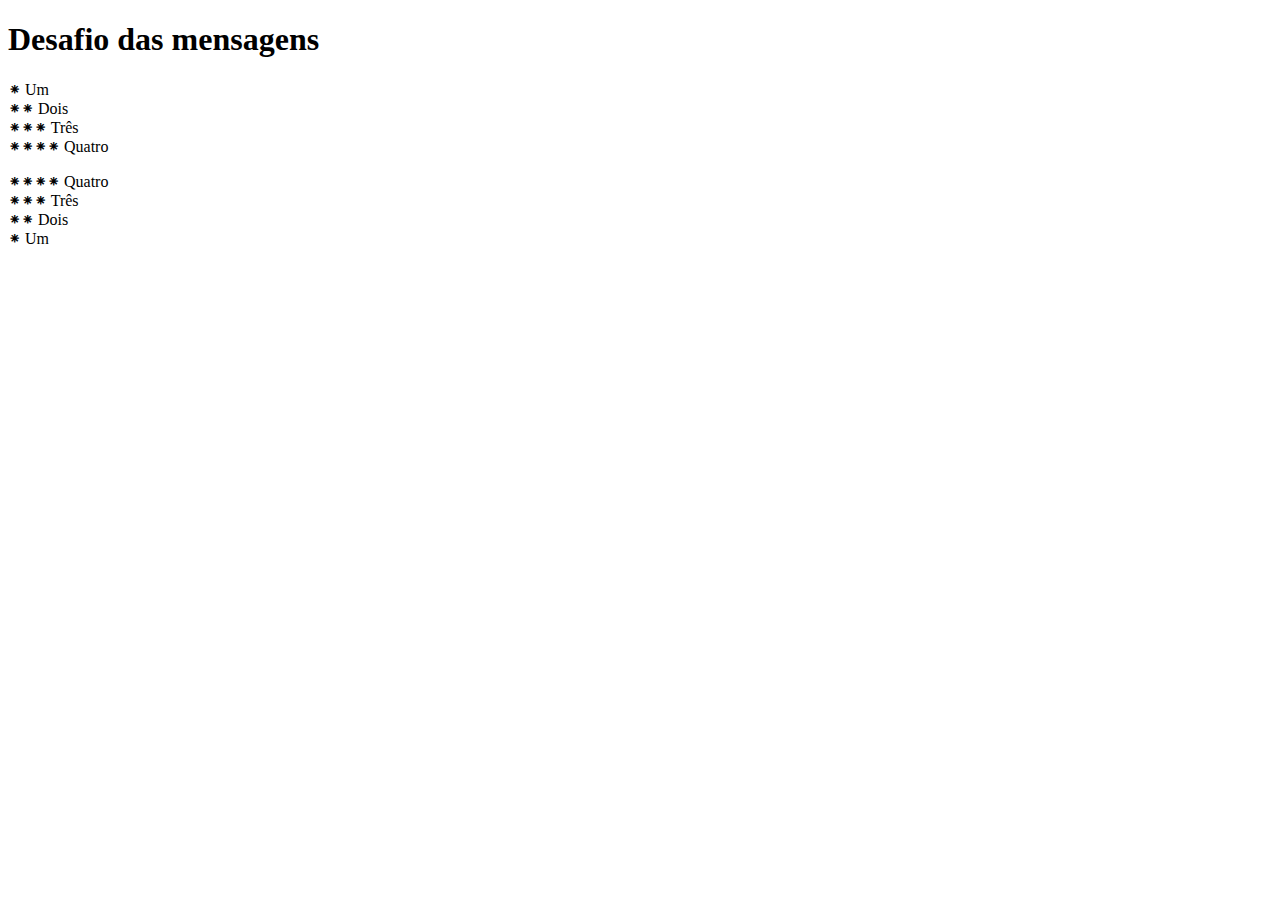
<file: d001/index.html>
<!DOCTYPE html>
<html lang="en">
<head>
    <meta charset="UTF-8">
    <meta http-equiv="X-UA-Compatible" content="IE=edge">
    <meta name="viewport" content="width=device-width, initial-scale=1.0">
    <title>Desafio 001</title>
</head>
<body>
    <h1>Desafio das mensagens</h1>

   <p>&#8277; Um <br> 
    &#8277;&#8277; Dois <br> 
    &#8277;&#8277;&#8277; Três <br>
    &#8277;&#8277;&#8277;&#8277; Quatro <br>
<header></header>
    &#8277;&#8277;&#8277;&#8277; Quatro <br>
    &#8277;&#8277;&#8277; Três <br>
    &#8277;&#8277; Dois <br>
    &#8277; Um 
   </p>
</body>
</html>
</file>
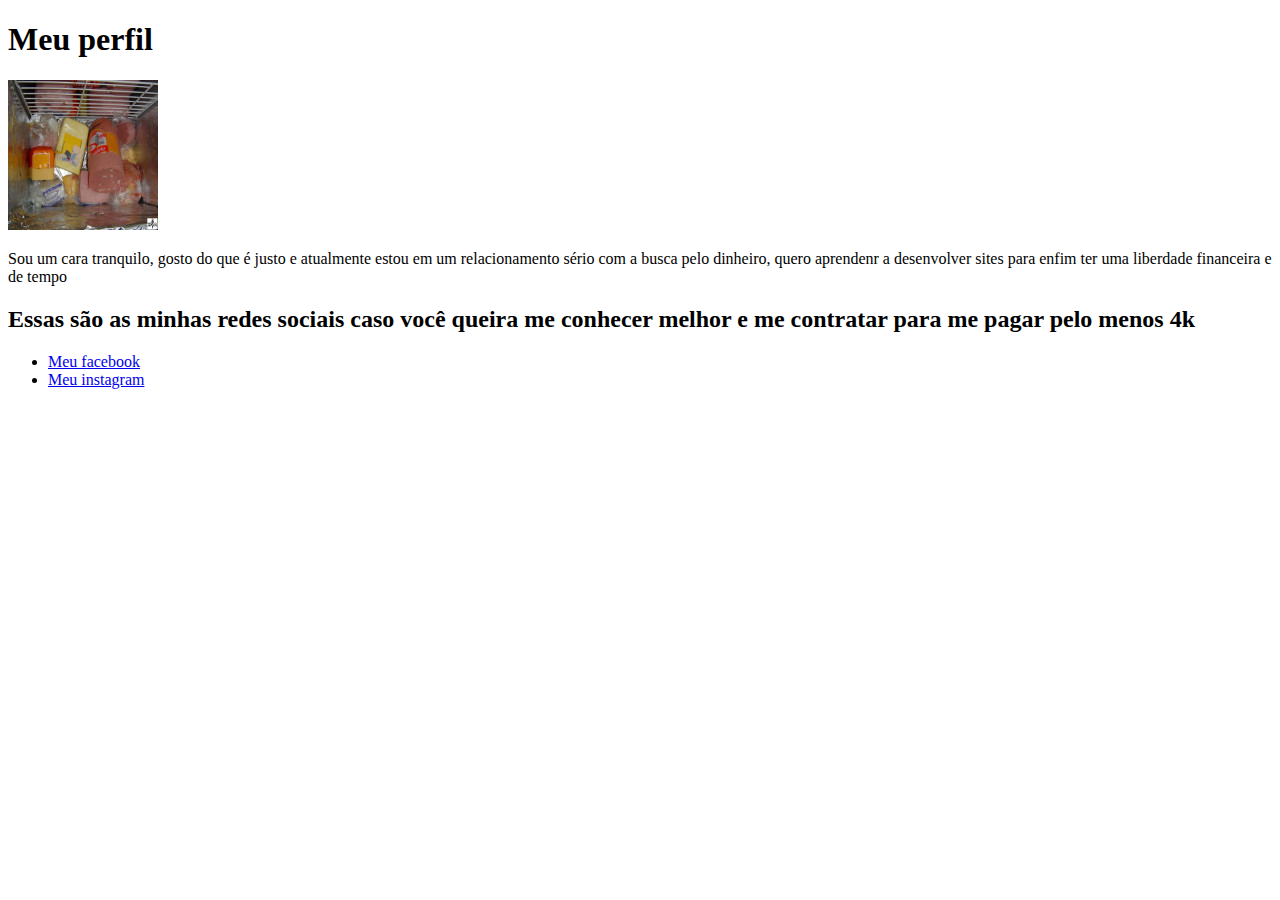
<file: d005/index.html>
<!DOCTYPE html>
<html lang="pt-br">
<head>
    <meta charset="UTF-8">
    <meta http-equiv="X-UA-Compatible" content="IE=edge">
    <meta name="viewport" content="width=device-width, initial-scale=1.0">
    <title>Desafio 005</title>
</head>
<body>
    <h1>Meu perfil</h1>
    <img src="imagem bromato.jpg" alt="imagem de uma geladeira com itens mal armazenados">
    <p>Sou um cara tranquilo, gosto do que é justo e atualmente estou em um relacionamento sério com a busca pelo dinheiro, quero aprendenr a desenvolver sites para enfim ter uma liberdade financeira e de tempo</p>
    <h2>Essas são as minhas redes sociais caso você queira me conhecer melhor e me contratar para me pagar pelo menos 4k</h2>
    <ul>
        <li><a href="https://www.facebook.com/" target="_blank"> Meu facebook</a></li>
        <li><a href="https://www.instagram.com/" target="_blank"> Meu instagram</a></li>
    </ul>
</body>
</html>
</file>
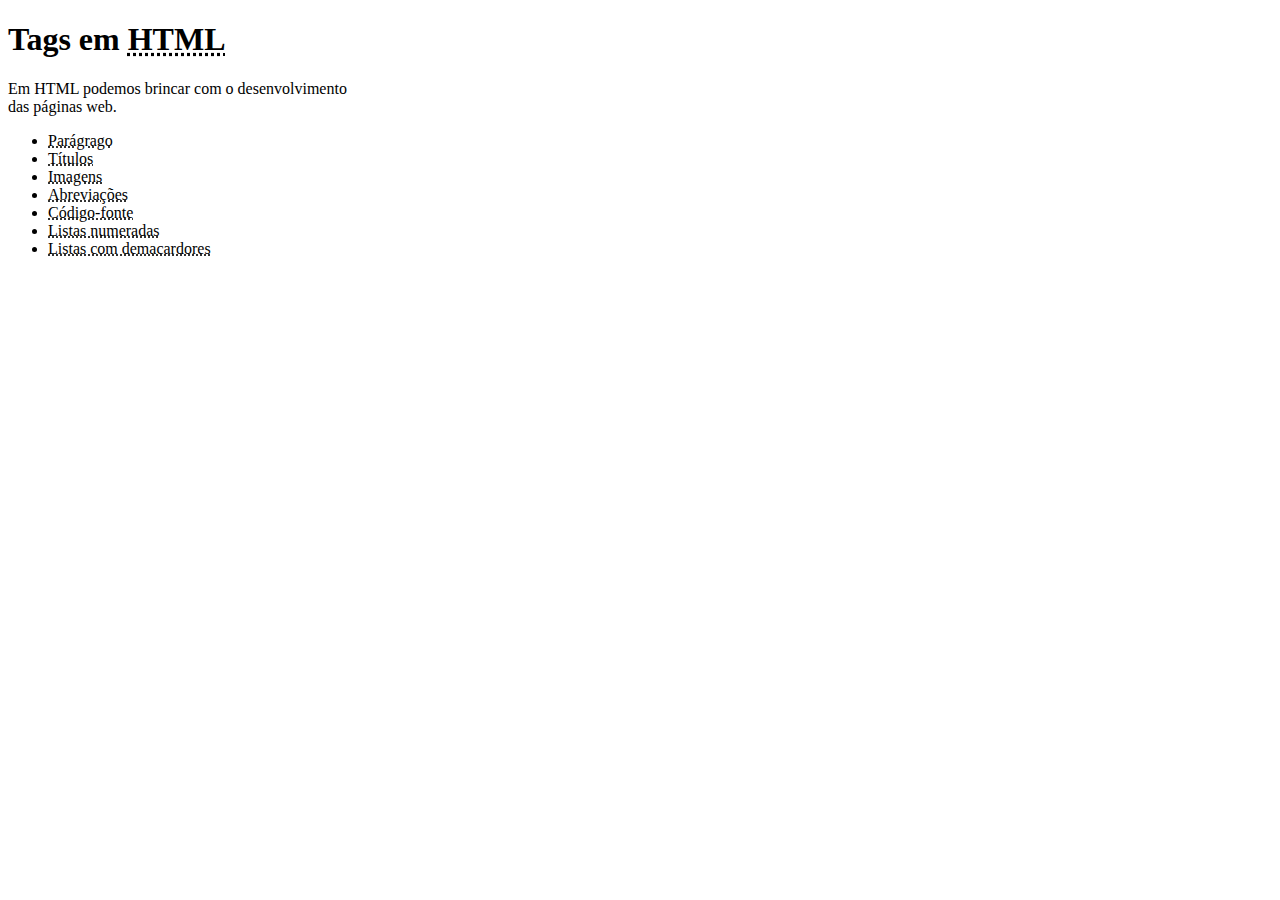
<file: d006/index.html>
<!DOCTYPE html>
<html lang="pt-br">
<head>
    <meta charset="UTF-8">
    <meta http-equiv="X-UA-Compatible" content="IE=edge">
    <meta name="viewport" content="width=device-width, initial-scale=1.0">
    <title>Desafio 006</title>
</head>
<body>
    <h1>Tags em <abbr title="Hyper Text Markup Language">HTML</abbr></h1>

Em HTML podemos brincar com o desenvolvimento <br> das páginas web.

<ul>
<li><abbr title="Use a tag &lt;p&gt;">Parágrago</abbr></li>
<li><abbr title="Use a tag &lt;h1&gt;">Títulos</abbr></li>
<li><abbr title="Use a tag &lt;img&gt;">Imagens</abbr></li>
<li><abbr title="Use a tag &lt;abbr&gt;">Abreviações</abbr></li>
<li><abbr title="Use a tag &lt;code&gt;">Código-fonte</abbr></li>
<li><abbr title="Use a tag &lt;ol&gt;">Listas numeradas</abbr></li>
<li><abbr title="">Listas com demacardores</abbr></li>

</ul>
</body>
</html>
</file>
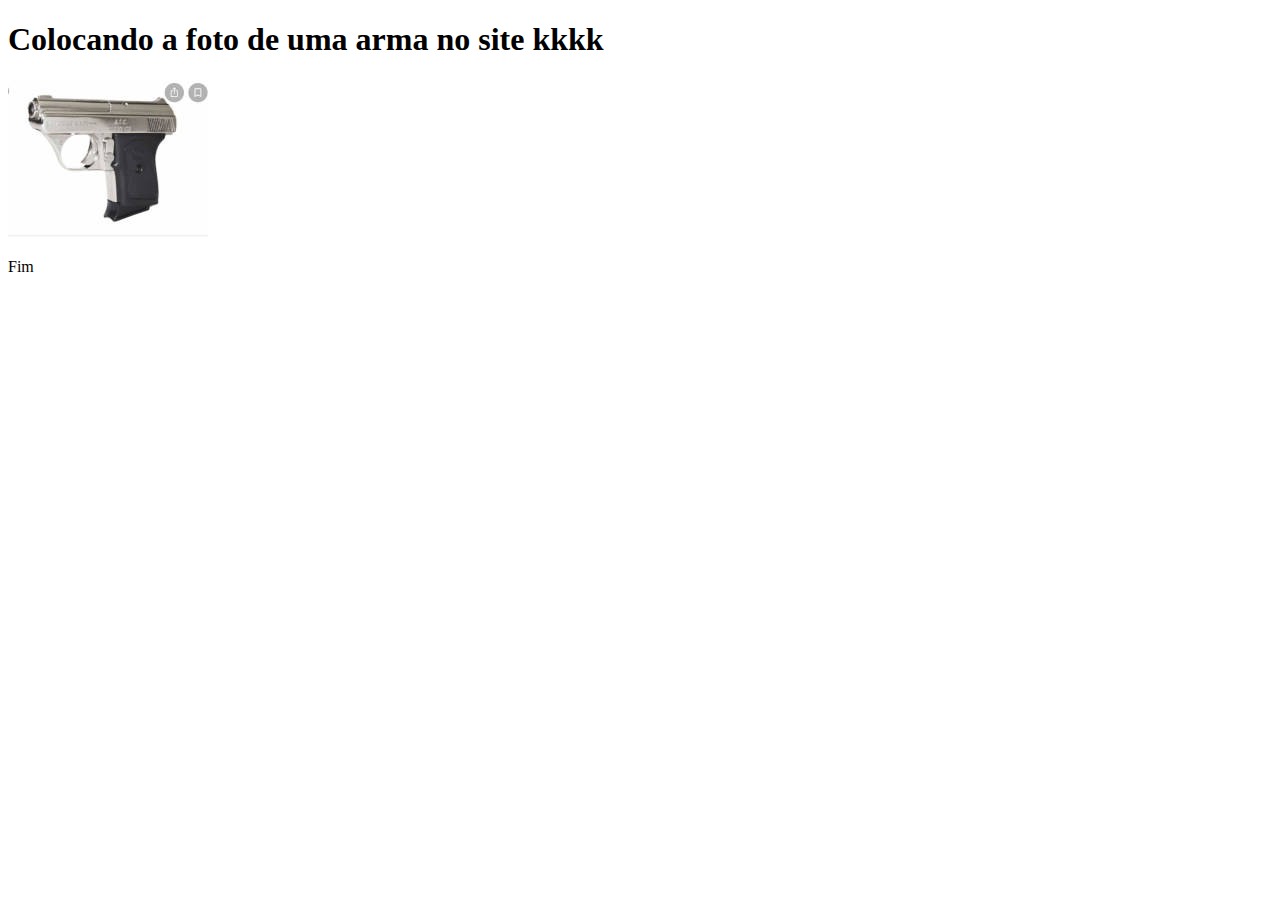
<file: d002/desa002.html>
<!DOCTYPE html>
<html lang="pt-br">
<head>
    <meta charset="UTF-8">
    <meta http-equiv="X-UA-Compatible" content="IE=edge">
    <meta name="viewport" content="width=device-width, initial-scale=1.0">
    <link rel="shortcut icon" href="favicon.ico" type="favicon.ico">
    <title>Testando imagem</title>
</head>
<body>
    <h1>Colocando a foto de uma arma no site kkkk</h1>
    <img src="IMG-20220603-WA0003.jpg" alt="arma">
    <p>Fim</p>
</body>
</html>
</file>
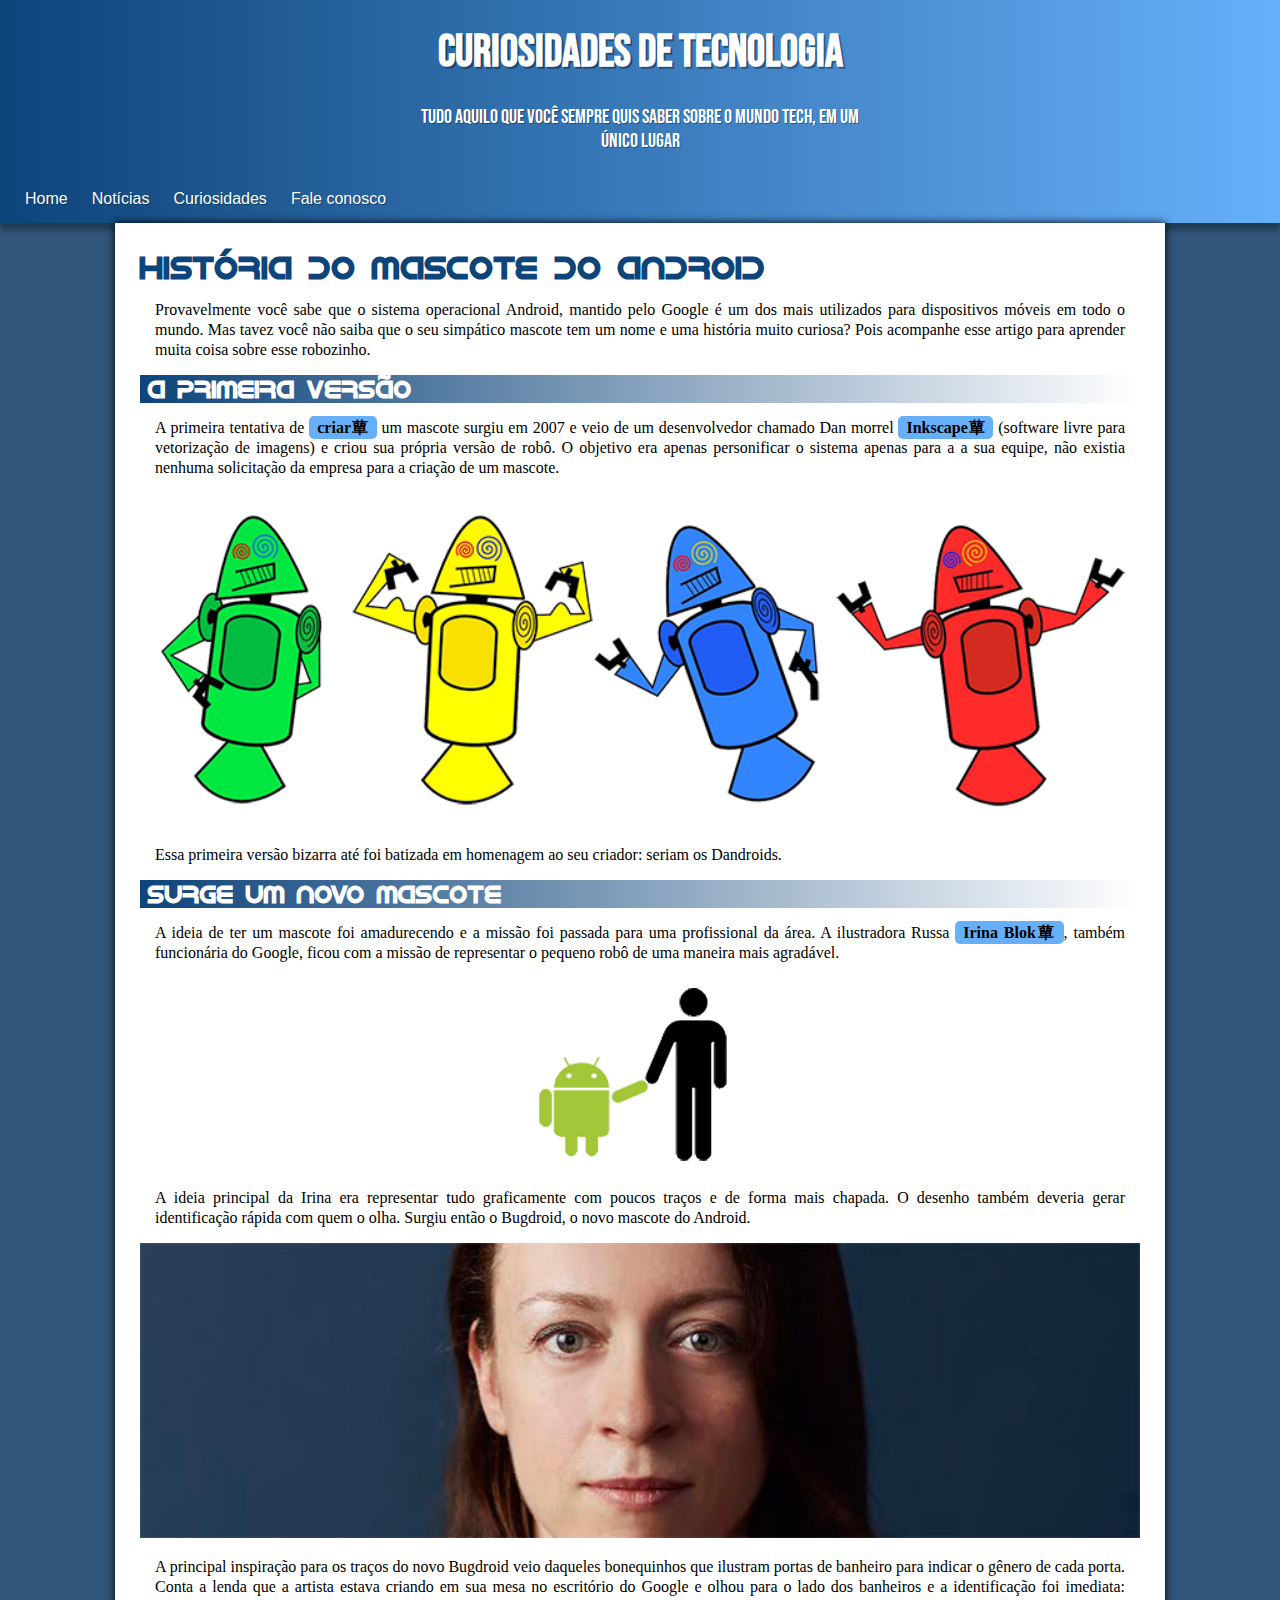
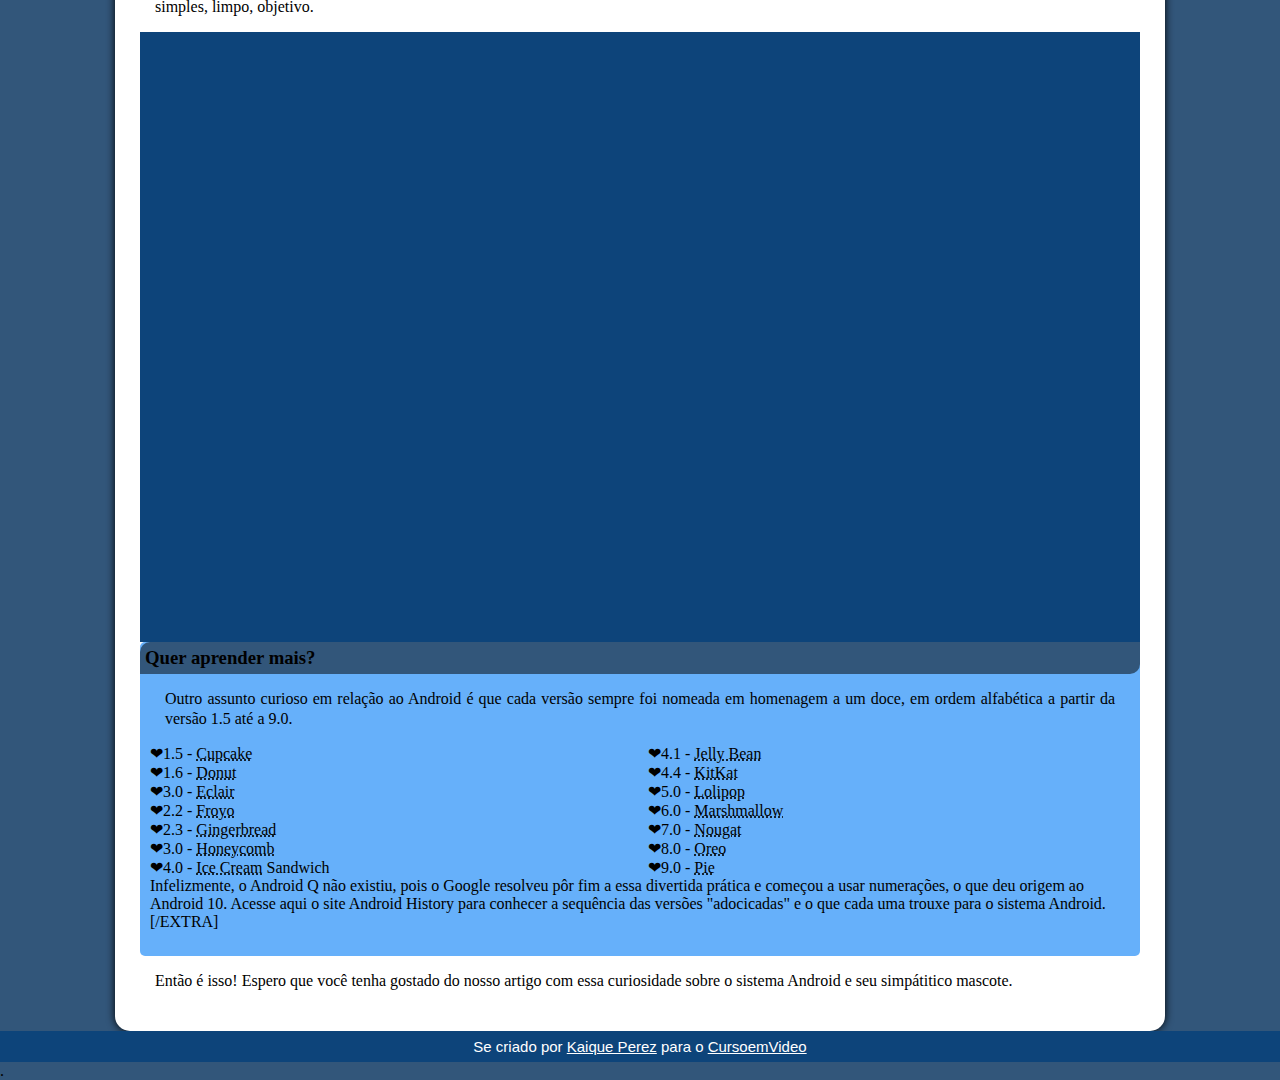
<file: d010 tentativa 3/Desafio10.html>
<!DOCTYPE html>
<html lang="pt-br">
<head>
    <meta charset="UTF-8">
    <meta http-equiv="X-UA-Compatible" content="IE=edge">
    <meta name="viewport" content="width=device-width, initial-scale=1.0">
    <title>Curiosidades de Tecnologia</title>
    <link rel="shortcut icon" href="imagens/favicon.ico" type="image/x-icon">
    <link rel="stylesheet" href="style.css">
</head>
<body>
    <header>
        <h1>Curiosidades de Tecnologia</h1>
        <p>Tudo aquilo que você sempre quis saber sobre o mundo Tech, em um único lugar</p>
    </header>
    <nav>
        <a href="#">Home</a>
        <a href="#">Notícias</a>
        <a href="#">Curiosidades</a>
        <a href="#">Fale conosco</a>
    </nav>
    
    <main>
        <article>
            <h1>História do Mascote do Android</h1>

            <p>Provavelmente você sabe que o sistema operacional Android, mantido pelo Google é um dos mais utilizados para dispositivos móveis em todo o mundo. Mas tavez você não saiba que o seu simpático mascote tem um nome e uma história muito curiosa? Pois acompanhe esse artigo para aprender muita coisa sobre esse robozinho.</p>

            <h2>A primeira versão</h2>

            <p>A primeira tentativa de <a href="#" target="_blank" class="link">criar</a> um mascote surgiu em 2007 e veio de um desenvolvedor chamado Dan morrel <a href="#" target="_blank" class="link">Inkscape</a> (software livre para vetorização de imagens) e criou sua própria versão de robô. O objetivo era apenas personificar o sistema apenas para a a sua equipe, não existia nenhuma solicitação da empresa para a criação de um mascote.</p>

            <picture>
                <source media="(max-width: 700px )" srcset="imagens/dan-droids-pq.png">
                <img src="imagens/dan-droids.png" alt=""></picture>

            <p>Essa primeira versão bizarra até foi batizada em homenagem ao seu criador: seriam os Dandroids.</p>

            <h2>Surge um novo mascote</h2>

            <p>A ideia de ter um mascote foi amadurecendo e a missão foi passada para uma profissional da área. A ilustradora Russa <a href="#" target="_blank" class="link">Irina Blok</a>, também funcionária do Google, ficou com a missão de representar o pequeno robô de uma maneira mais agradável.</p>

            <picture><img src="imagens/bugdroid.png" class="pequena" alt=""></picture>

            <p>A ideia principal da Irina era representar tudo graficamente com poucos traços e de forma mais chapada. O desenho também deveria gerar identificação rápida com quem o olha. Surgiu então o Bugdroid, o novo mascote do Android.</p>

            <picture>
                <source media="(max-width: 600px)" srcset="imagens/irina-blok-pq.jpg">
                <img src="imagens/irina-blok.jpg" alt=""></picture>

            <p>A principal inspiração para os traços do novo Bugdroid veio daqueles bonequinhos que ilustram portas de banheiro para indicar o gênero de cada porta. Conta a lenda que a artista estava criando em sua mesa no escritório do Google e olhou para o lado dos banheiros e a identificação foi imediata: simples, limpo, objetivo.</p>

            <div class="video">
                <iframe width="560" height="315" src="https://www.youtube.com/embed/pTEMFzWUHis" title="YouTube video player" frameborder="0" allow="accelerometer; autoplay; clipboard-write; encrypted-media; gyroscope; picture-in-picture" allowfullscreen></iframe>
            </div>
        </article>
            <aside>
                <h3>Quer aprender mais?</h3>
                <p>
                    Outro assunto curioso em relação ao Android é que cada versão sempre foi nomeada em homenagem a um doce, em ordem alfabética a partir da versão 1.5 até a 9.0.
                    <ul>
                        <li>1.5 - <abbr title="Bolo de copo">Cupcake</abbr></li>
                        <li>1.6 - <abbr title="Rosquinha">Donut</abbr></li>
                        <li>3.0 - <abbr title="Não sei">Eclair</abbr></li>
                        <li>2.2 - <abbr title="Frozen">Froyo</abbr></li>
                        <li>2.3 - <abbr title="Gengibre">Gingerbread</abbr></li>
                        <li>3.0 - <abbr title="Bomba">Honeycomb</abbr></li>
                        <li>4.0 - <abbr title="Sorvete">Ice Cream</abbr> Sandwich</li>
                        <li>4.1 - <abbr title="jujuba">Jelly Bean</abbr></li>
                        <li>4.4 - <abbr title="chocolate">KitKat</abbr></li>
                        <li>5.0 - <abbr title="Pirulito">Lolipop</abbr></li>
                        <li>6.0 - <abbr title="Veneno">Marshmallow</abbr></li>
                        <li>7.0 - <abbr title="Temaki">Nougat</abbr></li>
                        <li>8.0 - <abbr title="Oreo">Oreo</abbr></li>
                        <li>9.0 - <abbr title="Torta">Pie</abbr></li>
                    </ul>
                    Infelizmente, o Android Q não existiu, pois o Google resolveu pôr fim a essa divertida prática e começou a usar numerações, o que deu origem ao Android 10.
                    Acesse aqui o site Android History para conhecer a sequência das versões "adocicadas" e o que cada uma trouxe para o sistema Android.
                    [/EXTRA]
                </p>
                
            </aside>
            <p>Então é isso! Espero que você tenha gostado do nosso artigo com essa curiosidade sobre o sistema Android e seu simpátitico mascote.</p>
    </main>
            
                    
            <footer><p>Se criado por <a href="https://github.com/gustavoguanabara/html-css/tree/master/aulas-pdf">Kaique Perez</a> para o <a href="https://www.cursoemvideo.com/">CursoemVideo</a></p>
            </footer>.
        
   
    
</body>
</html>
</file>
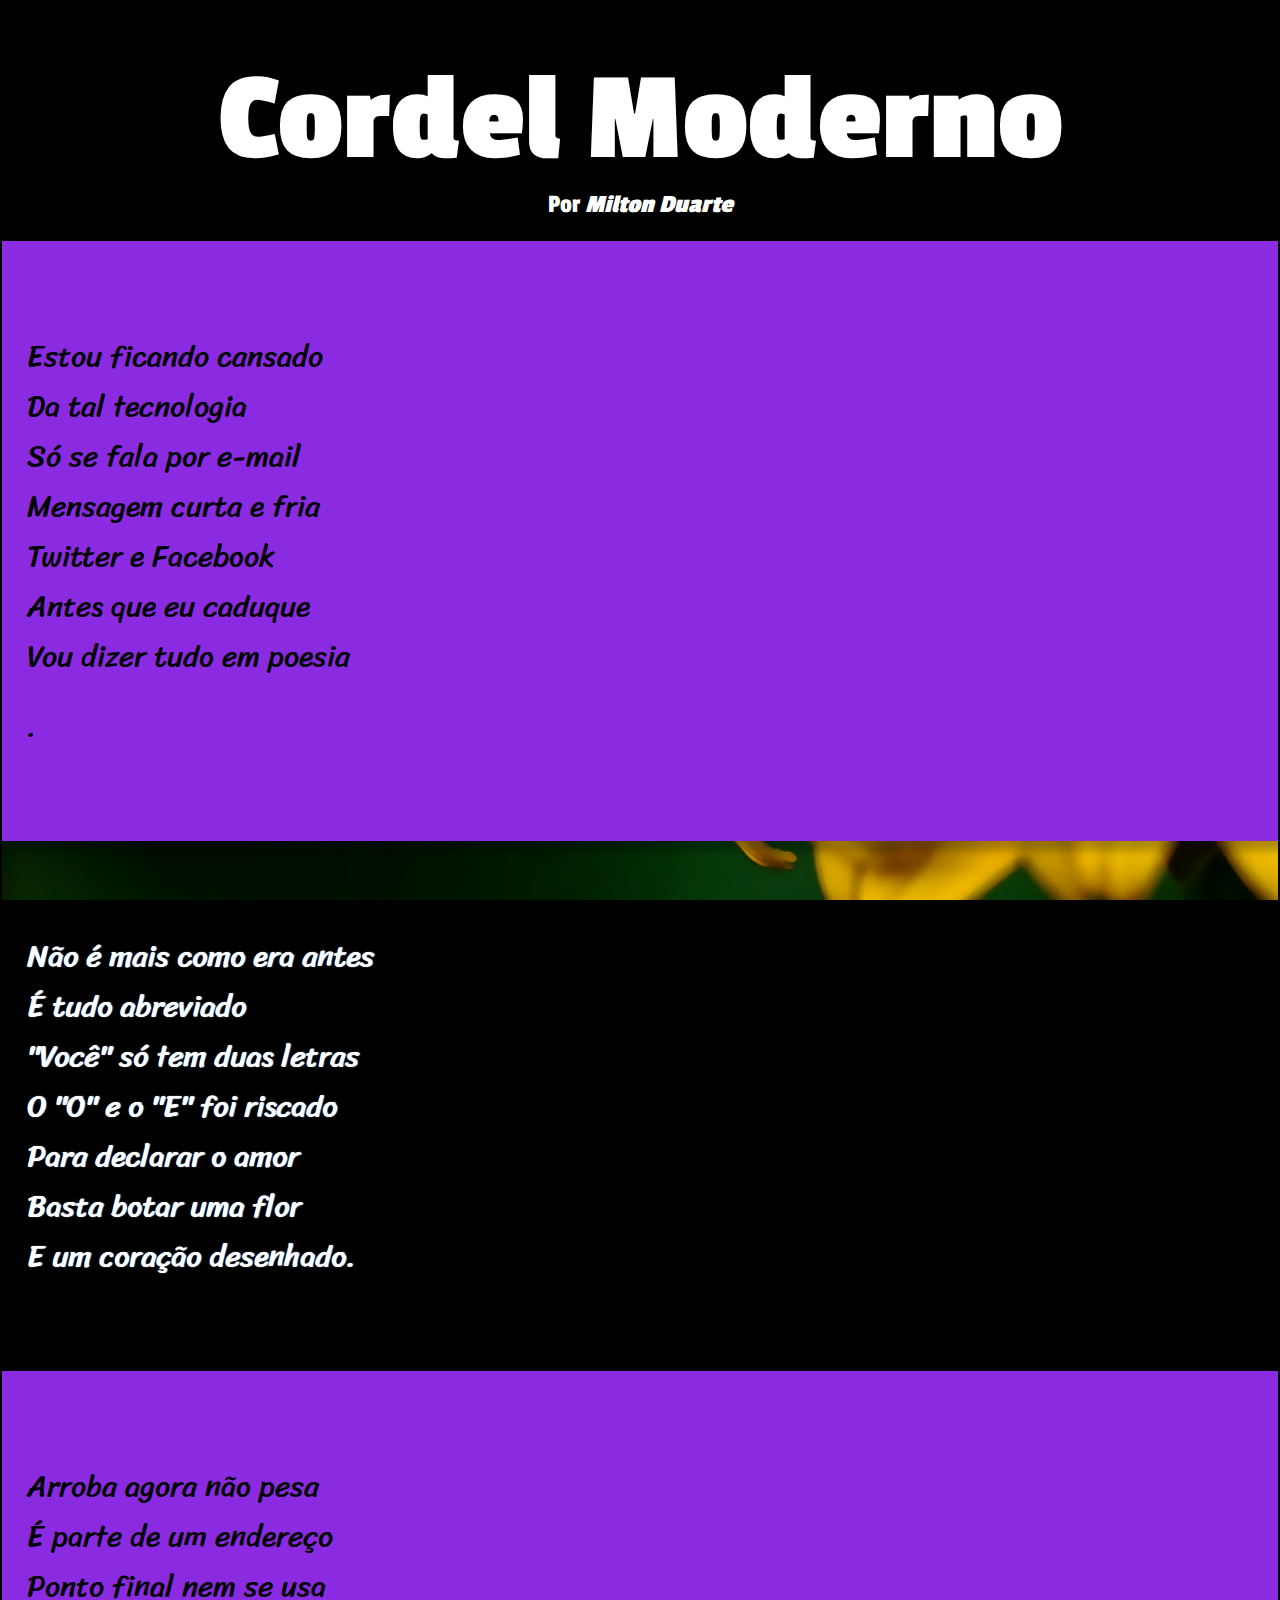
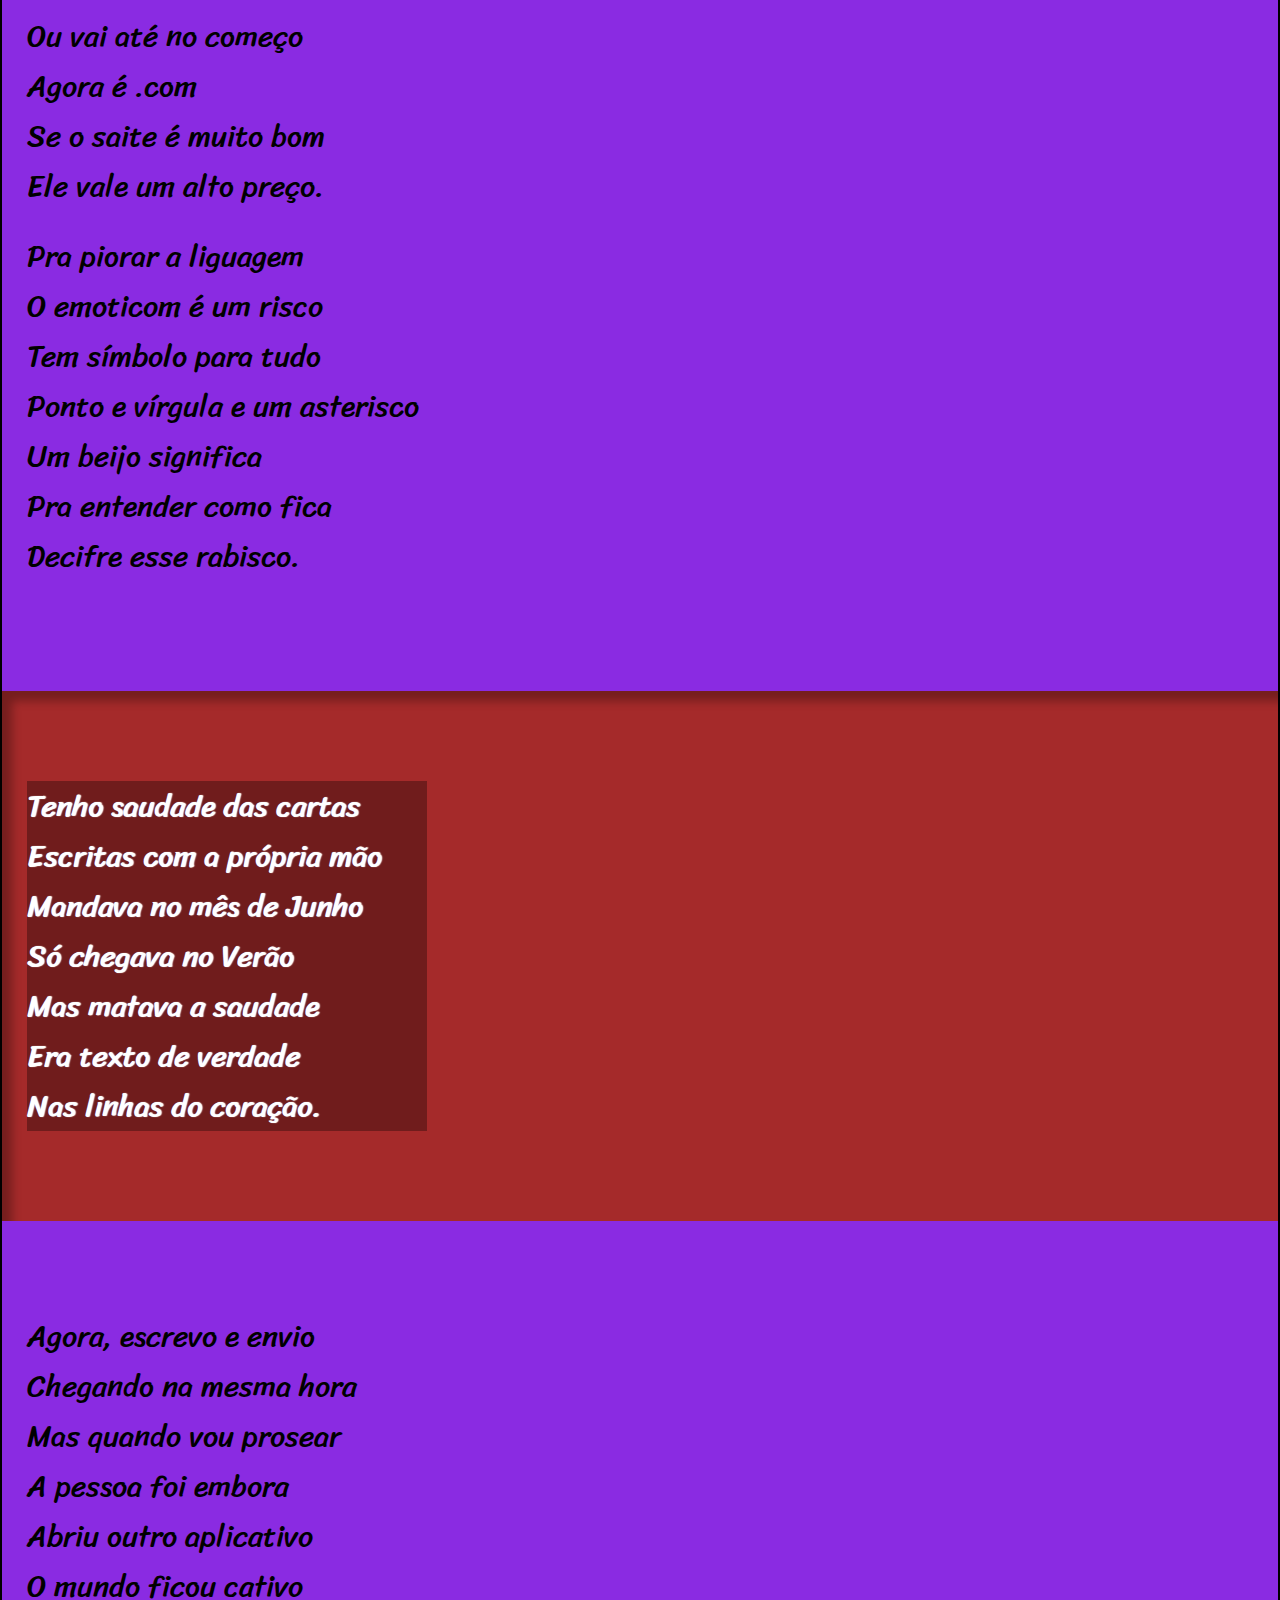
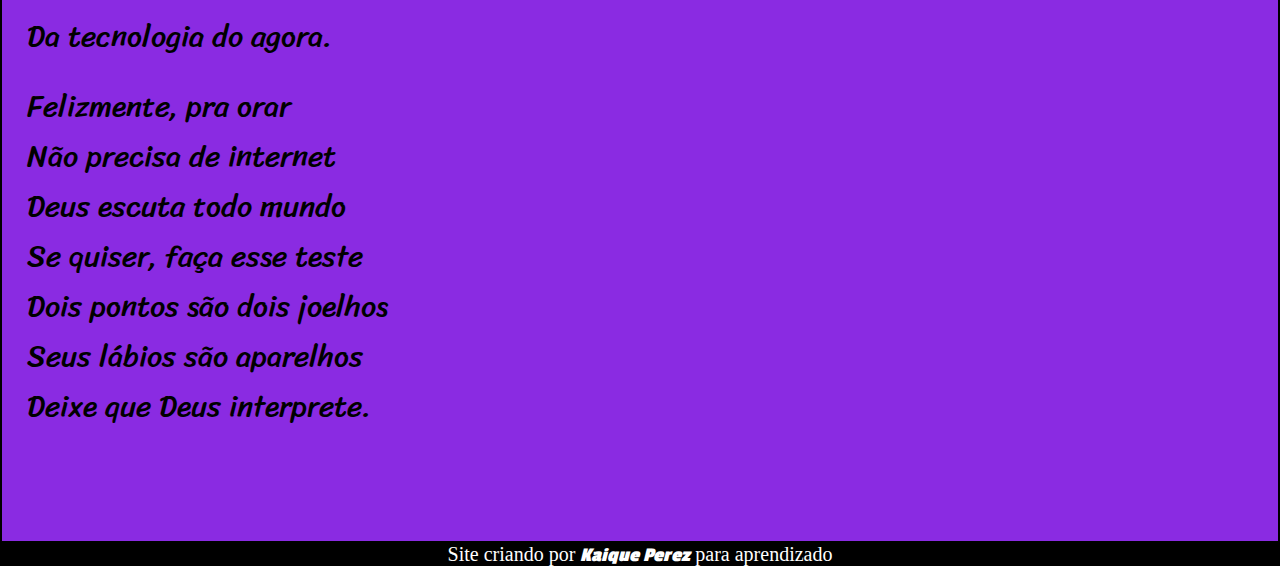
<file: d012/Desafio012.html>
<!DOCTYPE html>
<html lang="pt-br">
<head>
    <meta charset="UTF-8">
    <meta http-equiv="X-UA-Compatible" content="IE=edge">
    <meta name="viewport" content="width=device-width, initial-scale=1.0">
    <link rel="stylesheet" href="Cordel.css">
    <title>Cordel moderno</title>
</head>
<body>
<header>
    <h1>Cordel Moderno</h1>
    <p>
        Por
                <a href="https://www.recantodasletras.com.br/poesias/3186743" target="_blank">Milton Duarte</a>
    </p>
</header>
<main>
    <section class="normal">
        <p>
            Estou ficando cansado <br>
            Da tal tecnologia<br>
            Só se fala por e-mail<br>
            Mensagem curta e fria<br>
            Twitter e Facebook<br>
            Antes que eu caduque<br>
            Vou dizer tudo em poesia
        </p>.
    </section>



    <section class="imagem" id="img01">
        <p>
            Não é mais como era antes<br>
            É tudo abreviado<br>
            "Você" só tem duas letras<br>
            O "O" e o "E" foi riscado<br>
            Para declarar o amor<br>
            Basta botar uma flor<br>
            E um coração desenhado.
        </p>
    </section>



    <section class="normal">
        <p>
            Arroba agora não pesa<br>
            É parte de um endereço<br>
            Ponto final nem se usa<br>
            Ou vai até no começo<br>
            Agora é .com<br>
            Se o saite é muito bom<br>
            Ele vale um alto preço.
        </p>
    

        <p>
            Pra piorar a liguagem<br>
            O emoticom é um risco<br>
            Tem símbolo para tudo<br>
            Ponto e vírgula e um asterisco<br>
            Um beijo significa<br>
            Pra entender como fica<br>
            Decifre esse rabisco.<br>
        </p>
    </section>

        

    <section class="imagem" id="img02">
        <p>
            Tenho saudade das cartas<br>
            Escritas com a própria mão<br>
            Mandava no mês de Junho<br>
            Só chegava no Verão<br>
            Mas matava a saudade<br>
            Era texto de verdade<br>
            Nas linhas do coração.
        </p>
    </section>

        

    <section class="normal">
        <p>
            Agora, escrevo e envio<br>
            Chegando na mesma hora<br>
            Mas quando vou prosear<br>
            A pessoa foi embora<br>
            Abriu outro aplicativo<br>
            O mundo ficou cativo<br>
            Da tecnologia do agora.
        </p>
        <p>
            Felizmente, pra orar<br>
            Não precisa de internet<br>
            Deus escuta todo mundo<br>
            Se quiser, faça esse teste<br>
            Dois pontos são dois joelhos<br>
            Seus lábios são aparelhos<br>
            Deixe que Deus interprete.
        </p>
    </section>  
</main>
    <footer>
        <p>Site criando por <a href="#" target="_blank">Kaique Perez</a> para aprendizado</p>
    </footer>
</body>
</html>
</file>
<file: d010 tentativa 3/style.css>
@charset "UFT-8";

@import url('https://fonts.googleapis.com/css2?family=Bebas+Neue&family=Courgette&display=swap');

@font-face {
    font-family: 'idroid';
    src: url(fontes/idroid.otf); format: ('opentype')
}
* {
    padding: 0px;
    margin: 0px;
}
:root {
    --cor01: #66B0FA;
    --cor02: #1B8BFA;
    --cor03: #166EC7;
    --cor04: #32567A;
    --cor05: #0D447A;

    --fonte-padrao: arial, helvetica, sans-serif;
    --fonte-destaque: 'Bebas Neue', cursive;
    --fonte-android: 'idroid', cursive;

}

body {
    background-color: var(--cor04)
}
a.link::after{
    content: '\8547';

}
header
 {
    background-color: var(--cor01);
    min-height: 150px;
    padding-top: 25px;
    background-image: linear-gradient( to left, var(--cor01), var(--cor05));
}
header > p {
    text-align: center;
    color: white;
    font-size: 20px;
    padding-top: 25px;
    font-family: var(--fonte-destaque);
    width: 450px;
    margin: auto;
    text-shadow: 1px 1px 0px rgba(0, 0, 0, 0.37);
    

}
header > h1 {
    font-family: var(--fonte-destaque);
    text-align: center;
    font-size: 45px;
    color: white;
    text-shadow: 2px 2px 0px rgba(0, 0, 0, 0.377);
}
nav {
    background-color: var(--cor05);
    color: white;
    padding: 15px;
    box-shadow: 0px 7px 5px rgba(0, 0, 0, 0.308);
    background-image: linear-gradient( to left, var(--cor01), var(--cor05));
}

nav a {
    font-family: var(--fonte-padrao);
    padding: 10px;
    text-decoration: none;
    color: white;
    text-shadow: 1px 1px 0px rgba(0, 0, 0, 0.363);
    

}
nav  > a:hover {
    background-color: var(--cor01);
    color: var(--cor03);
    font-weight: bolder;
    border-radius: 15px;
    transition-duration: 0.4s;

}

main {
    background-color: white;
    min-width: 300px;
    max-width: 1000px;
    margin: auto;
    padding: 25px;
    box-shadow: 0px 0px 8px black;
    border-bottom-left-radius: 15px;
    border-bottom-right-radius: 15px;


    
}

main h1 {
color: var(--cor05);
font-family: var(--fonte-android);

}

main h2 {
    color: white;
    font-family: var(--fonte-android);
    background-image: linear-gradient( to right, var(--cor05), transparent);
    text-indent: 8px;
    
}
main p {
    margin: 15px;
    text-align: justify;
    line-height: 20px;
    
}
main img {
 width: 100% ; 
}

main a {
    text-decoration: none;
    background-color: var(--cor01);
    color: black;
    font-weight: bold;
    padding: 3px 8px;
    border-radius: 5px;
}
main a:hover {
    font-family: var(--fonte-android);
    background-color: red;
    color: yellow;
    font-weight: bolder
    ; transition-duration: 0.3s;
}

main img.pequena{
   max-width: 300px;
   display: block;
   margin: auto;

}
div.video { 
background-color: var(--cor05);
padding: 20px;
padding-bottom: 59%;
margin: auto;
position: relative;

}
div.video > iframe {
    position: absolute;
    top: 5%;
    left: 5%;
    width: 85%;
    height: 85%;
}
aside{
    background-color: var(--cor01);
    border-radius: 5px;
    padding: 10px;
}
aside > h3 {
    background-color: var(--cor04);
    text-align: justify;
    padding: 5px;
    border-radius: 10px 0px 10px 0px;
    margin: -10px -10px 0px -10px;
}
aside > ul {
    list-style-position: inside;
    columns: 2;
    list-style-type: '\2764'; 
}
footer {
    background-color: var(--cor05);
    color: white;
    padding: 7px;
}
footer p {
    text-align: center;
    font-family: var(--fonte-padrao);
    font-size: 15px;
}
footer a {
color:  white;

}
</file>
<file: d012/Cordel.css>
@charset "UFT-8";

@import url('https://fonts.googleapis.com/css2?family=Sriracha&display=swap'); 
@import url('https://fonts.googleapis.com/css2?family=Passion+One&display=swap');

:root {
    --fonte-padrao: Arial, helvetica, sans-serif;
    --fonte-01: 'Sriracha', cursive;
    --fonte-02: 'Passion One', cursive;
}

*{
    padding: 0px;
    margin: 0px;
}

header {
    background-color: black;
   
    

}
header  > h1{
color: white;
text-align: center;
padding-top: 50px;
font-family: var(--fonte-02);
font-size: 10vw;


}
header > p{
    color: white;
    text-align: center;
    font-family: var(--fonte-02);
    font-size: 2vw;
    padding-bottom: 20px;
}
a {
    text-decoration: none;
    font-family: var(--fonte-02);
    font-style: italic;
    font-weight: bolder;
    color: white;
}
p > a:hover {
    background-color: rgb(0, 0, 0);
    text-transform: uppercase;
}
html, body {
    background-color: rgb(0, 0, 0);
   
    background-size:cover;
    background-position: top center;
    position: relative;
    min-width: 100vh;

}
main {
    
    border: 2px solid black
}
section {
    padding-top: 10vh;
    padding-bottom: 10vh;
    line-height: 50px;
    font-family: var(--fonte-01);
    background-color: rgb(131, 113, 113);
    padding-left: 25px;
    font-size: 30px;
}
.normal{
    background-color: blueviolet;
    
    
}
.normal > p {
    padding-bottom: 20px;
}
.imagem{
    background-color: brown;
    color: white;
    background-size: cover;
    background-attachment: fixed;
    box-shadow: inset 10px 10px 10px rgba(0, 0, 0, 0.295);
}
.imagem > p {
    background-color:rgba(0, 0, 0, 0.322);
    display: inline-block;
    width: 400px;
    text-shadow: 1px 0px 1px;
    
}
.imagem#img01{
    background-image: url(imagens/background001.jpg);
    background-position: right center;
}
.imagem#img02{
    background-image: url(imagens/background002.jpg);
    background-position: right bottom;
}
footer {
    background-color: rgba(0, 0, 0, 0.014);
    color: white;
    text-align: center;
    font-size: 20px;
}
</file>
